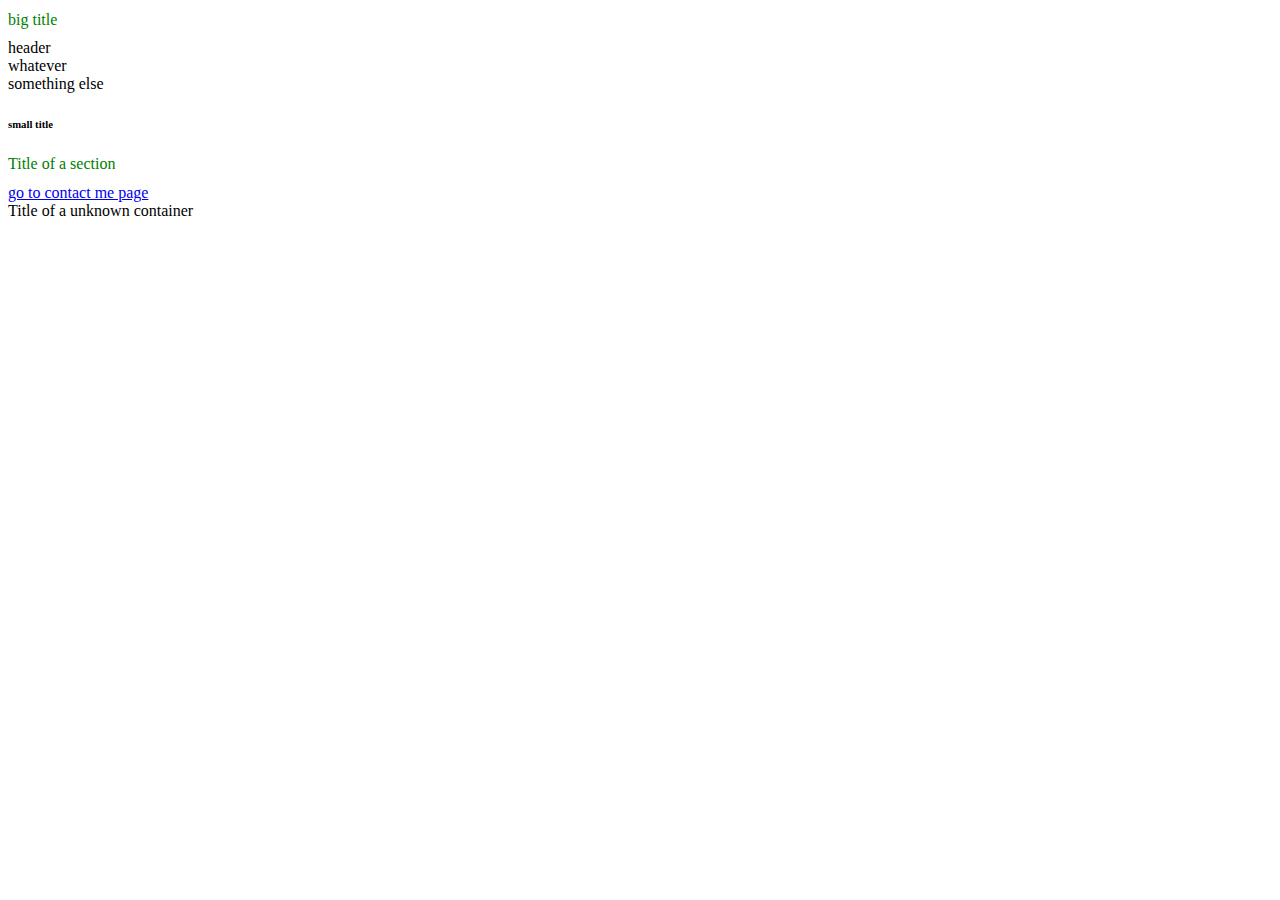
<file: index.html>
<!DOCTYPE html>
<html>
  <head>
    <meta charset="utf-8" />
    <meta name="author" content="Coder" />
    <meta name="description" content="Welcome" />
    <link href="styles.css" rel="stylesheet" />
    <title>
      This is my title
    </title>
    <h1>big title</h1>
    <header>header</header>
    <div>whatever</div>
    <span>something else</span>
    <h6>small title</h6>
  </head>
  <body>
    <section>
      <header id="Header" class="defaultHeader">
        <h1>Title of a section</h1>
        <a href="contact-me.html">go to contact me page</a>
      </header>
    </section>
    <div>
      <header id="differentHeader" class="defaultHeader">
        Title of a unknown container
      </header>
    </div>
  </body>
</html>
</file>
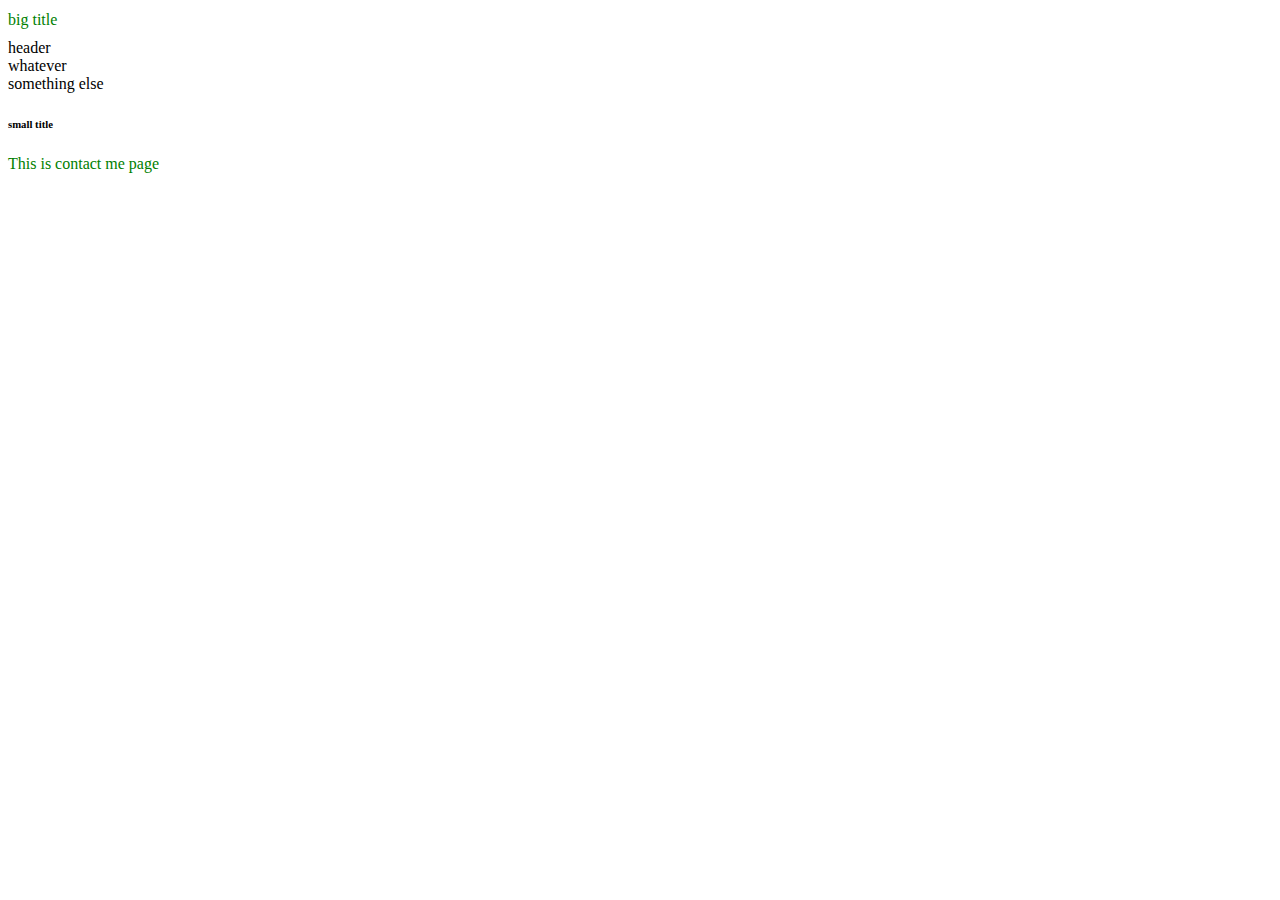
<file: contact-me.html>
<!DOCTYPE html>
<html>
  <head>
    <meta charset="utf-8" />
    <meta name="author" content="Coder" />
    <meta name="description" content="Welcome" />
    <link href="styles.css" rel="stylesheet" />
    <title>
      This is my title
    </title>
    <h1>big title</h1>
    <header>header</header>
    <div>whatever</div>
    <span>something else</span>
    <h6>small title</h6>
  </head>
  <body>
    <section>
      <header id="Header" class="defaultHeader">
        <h1>This is contact me page</h1>
      </header>
  </body>
</html>
</file>
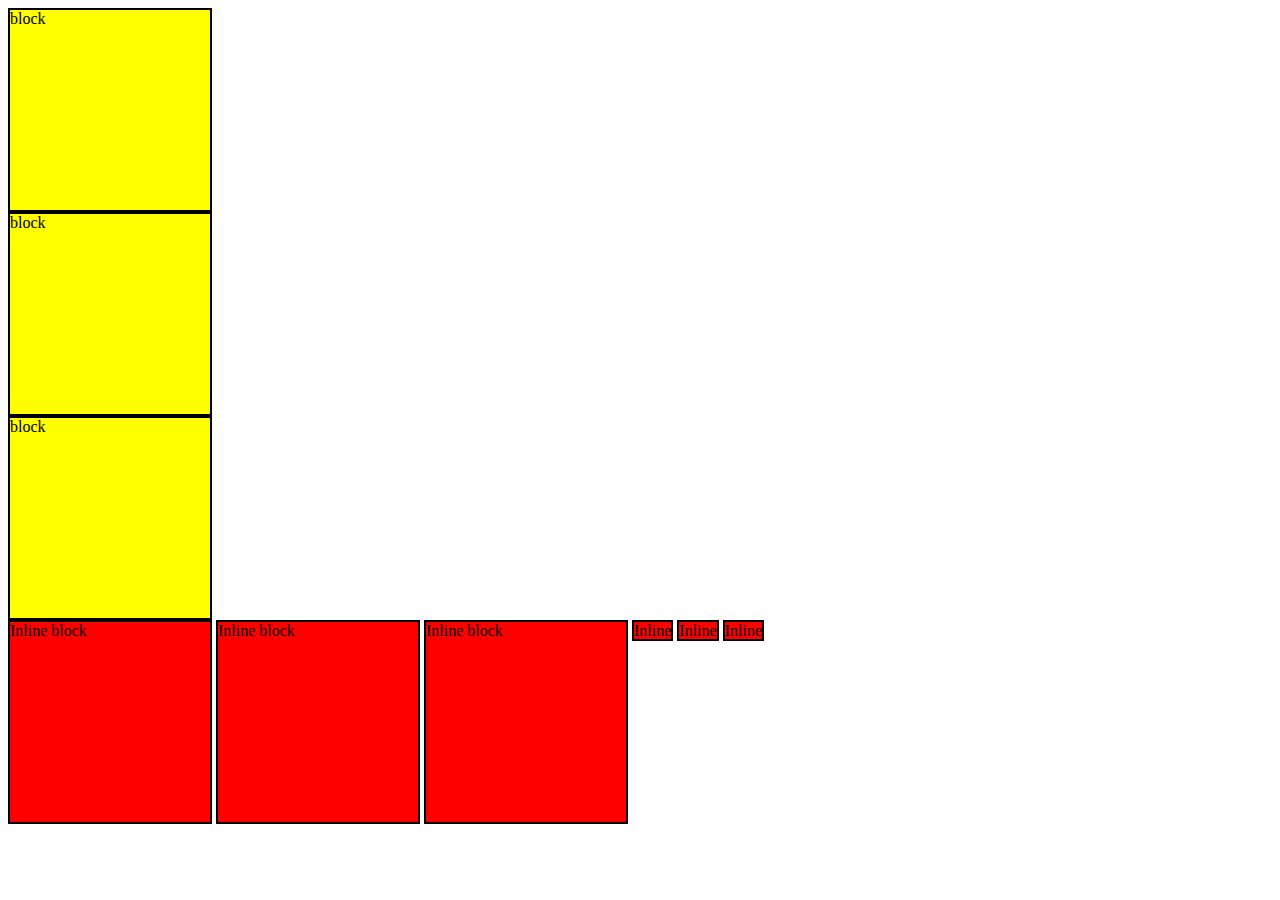
<file: display.html>
<!DOCTYPE html>
<html lang="en">
  <head>
    <meta charset="UTF-8" />
    <title>Inline Example</title>
    <style>
      .box1 {
        background-color: yellow;
        width: 200px;
        height: 200px;
        border: 2px solid black;
      }
      .box2 {
        background-color: red;
        width: 200px;
        height: 200px;
        border: 2px solid black;
        display: inline-block;
      }
      .box3 {
        background-color: red;
        width: 200px;
        height: 200px;
        border: 2px solid black;
        display: inline;
      }
    </style>
  </head>
  <body>
    <div class="box1">block</div>
    <div class="box1">block</div>
    <div class="box1">block</div>
    <div class="box2">Inline block</div>
    <div class="box2">Inline block</div>
    <div class="box2">Inline block</div>
    <div class="box3">Inline</div>
    <div class="box3">Inline</div>
    <div class="box3">Inline</div>
  </body>
</html>
</file>
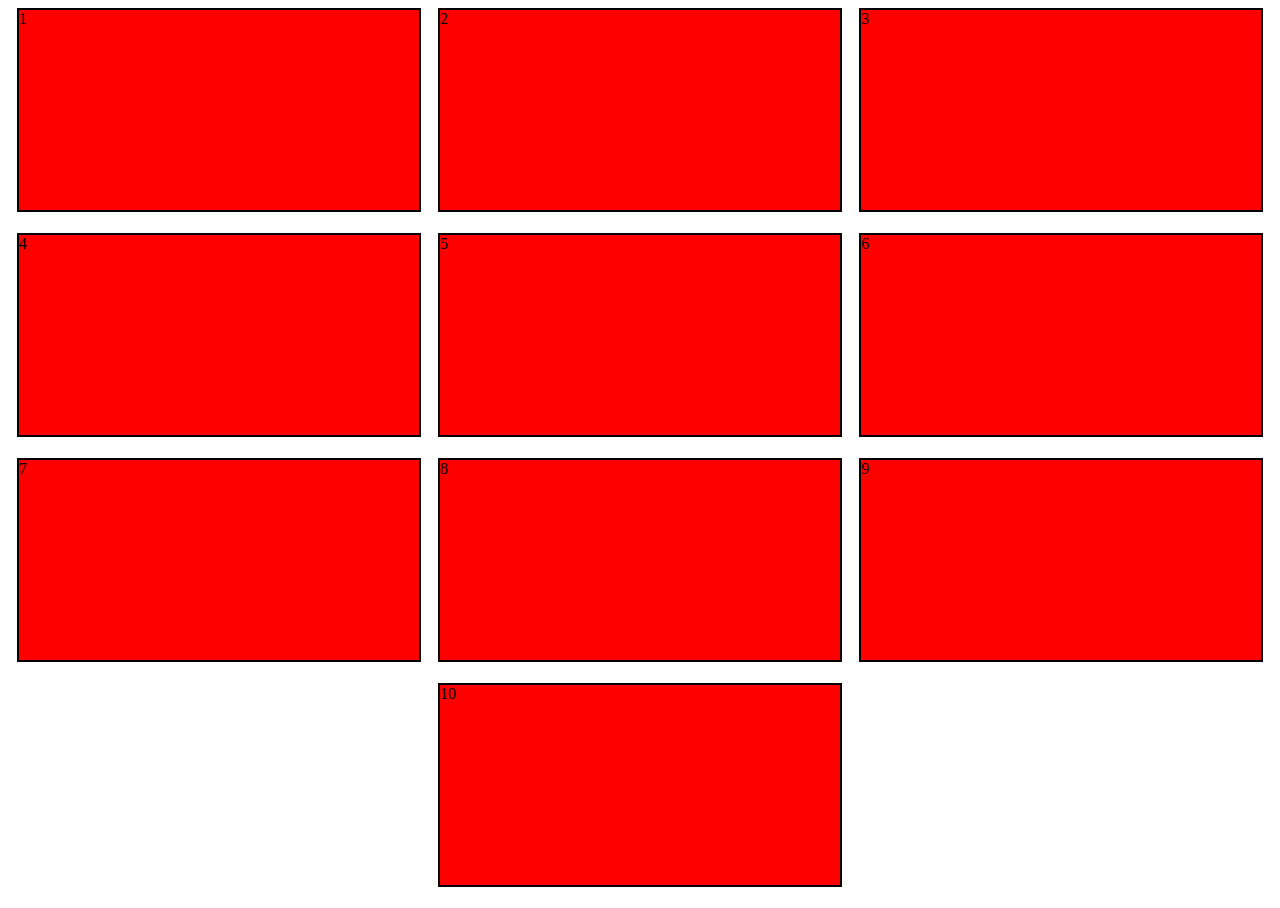
<file: flex.html>
<!DOCTYPE html>
<html lang="en">
  <head>
    <meta charset="UTF-8" />
    <title>Position Example</title>
    <style>
      body,
      html {
        height: 100%;
      }

      /* 
      justify-content 는 수직, align-items 는 수평
      
      .father{
          display: flex;
          justify-content: space-around;
          align-items: end;
          height: 100%
          flex-direction: column;
      }  
      */

      /* flex 를 사용할 떄는 father 에 적용
      
      flex direction: row; 일 때(default) 
      justify-content 는 수평, align-items 는 수직 */

      .father {
        display: flex;
        justify-content: space-around;
        align-items: start;
        height: 100%;
        flex-direction: row;
        flex-wrap: wrap;
      }
      .box {
        background-color: red;
        width: 400px;
        height: 200px;
        border: 2px solid black;
      }
    </style>
  </head>
  <body>
    <div class="father">
      <div class="box">1</div>
      <div class="box">2</div>
      <div class="box">3</div>
      <div class="box">4</div>
      <div class="box">5</div>
      <div class="box">6</div>
      <div class="box">7</div>
      <div class="box">8</div>
      <div class="box">9</div>
      <div class="box">10</div>
    </div>
  </body>
</html>
</file>
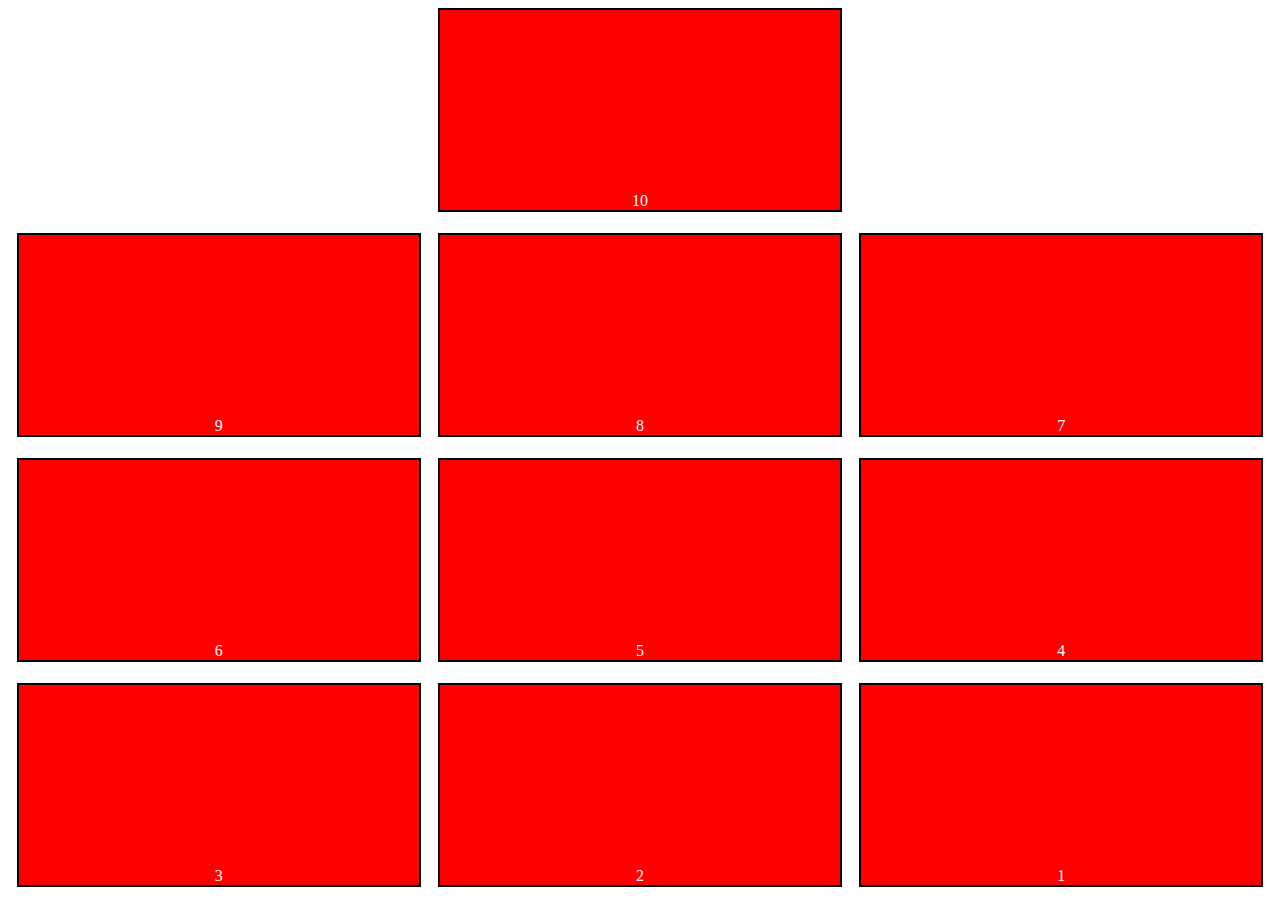
<file: flex2.html>
<!DOCTYPE html>
<html lang="en">
  <head>
    <meta charset="UTF-8" />
    <title>Position Example</title>
    <style>
      body,
      html {
        height: 100%;
      }
      /* flex direction: row; 일 때(default) 
      justify-content 는 수평, align-items 는 수직
      
      .father{
          display: flex;
          justify-content: space-around;
          align-items: end;
          height: 100%
          flex-direction: column;
      } */

      .father {
        display: flex;
        justify-content: space-around;
        align-items: start;
        height: 100%;
        flex-direction: row-reverse;
        flex-wrap: wrap-reverse;
      }
      .box {
        background-color: red;
        width: 400px;
        height: 200px;
        border: 2px solid black;
        display: flex;
        justify-content: center;
        align-items: flex-end;
        color: white;
      }
    </style>
  </head>
  <body>
    <div class="father">
      <div class="box">1</div>
      <div class="box">2</div>
      <div class="box">3</div>
      <div class="box">4</div>
      <div class="box">5</div>
      <div class="box">6</div>
      <div class="box">7</div>
      <div class="box">8</div>
      <div class="box">9</div>
      <div class="box">10</div>
    </div>
  </body>
</html>
</file>
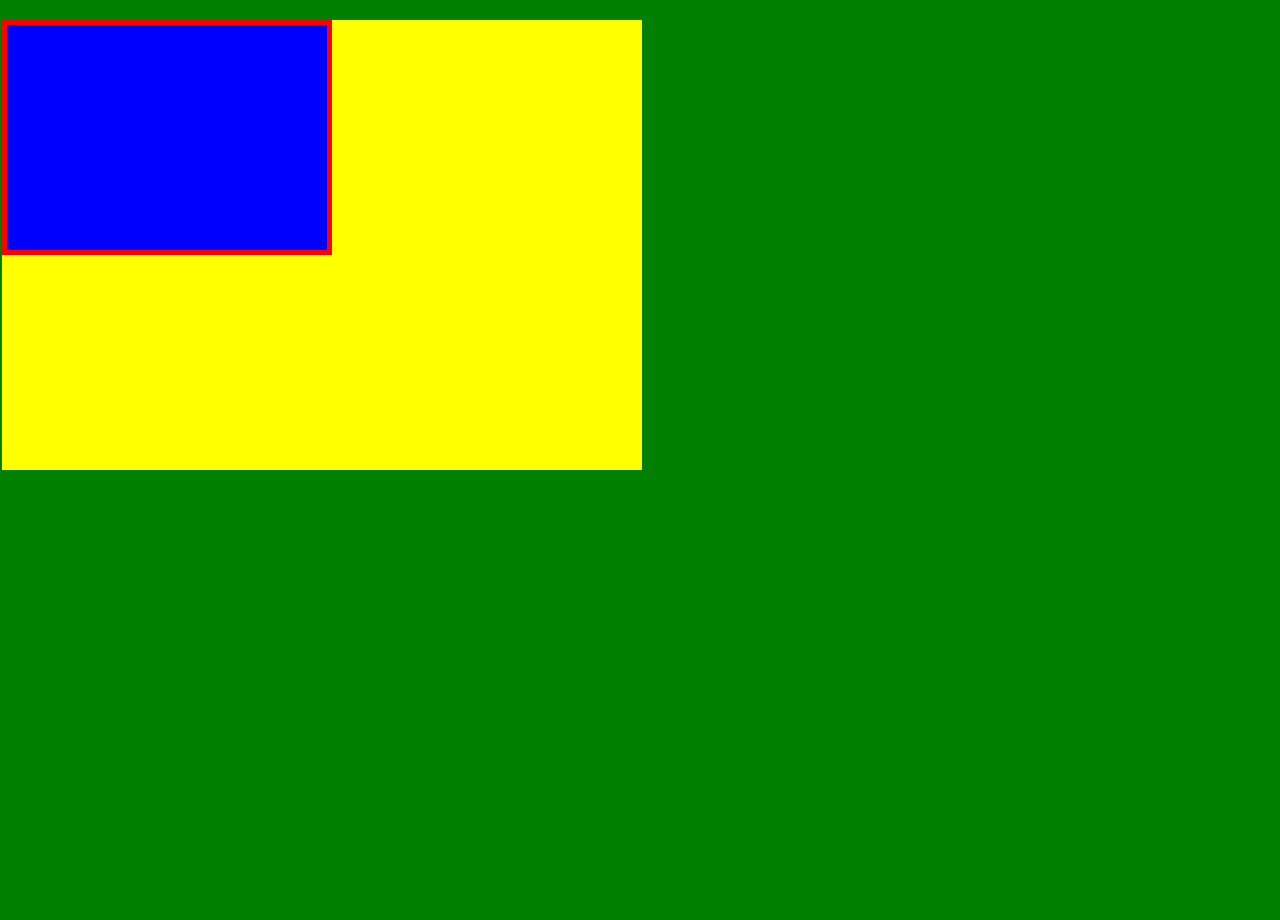
<file: index2.html>
<!DOCTYPE html>
<html lang="en">
  <head>
    <meta charset="UTF-8" />
    <title>Box Model</title>
    <style>
      body,
      html {
        padding: 0;
        margin: 0;
        background-color: green;
        height: 100%;
      }
      .box {
        background-color: yellow;
        width: 50%;
        height: 50%;
        margin: 20px 10px 5px 2px;
      }
      .inside-box {
        background-color: blue;
        width: 50%;
        height: 50%;
        border: 5px solid red;
      }
    </style>
  </head>
  <body>
    <div class="box">
      <div class="inside-box"></div>
    </div>
  </body>
</html>
</file>
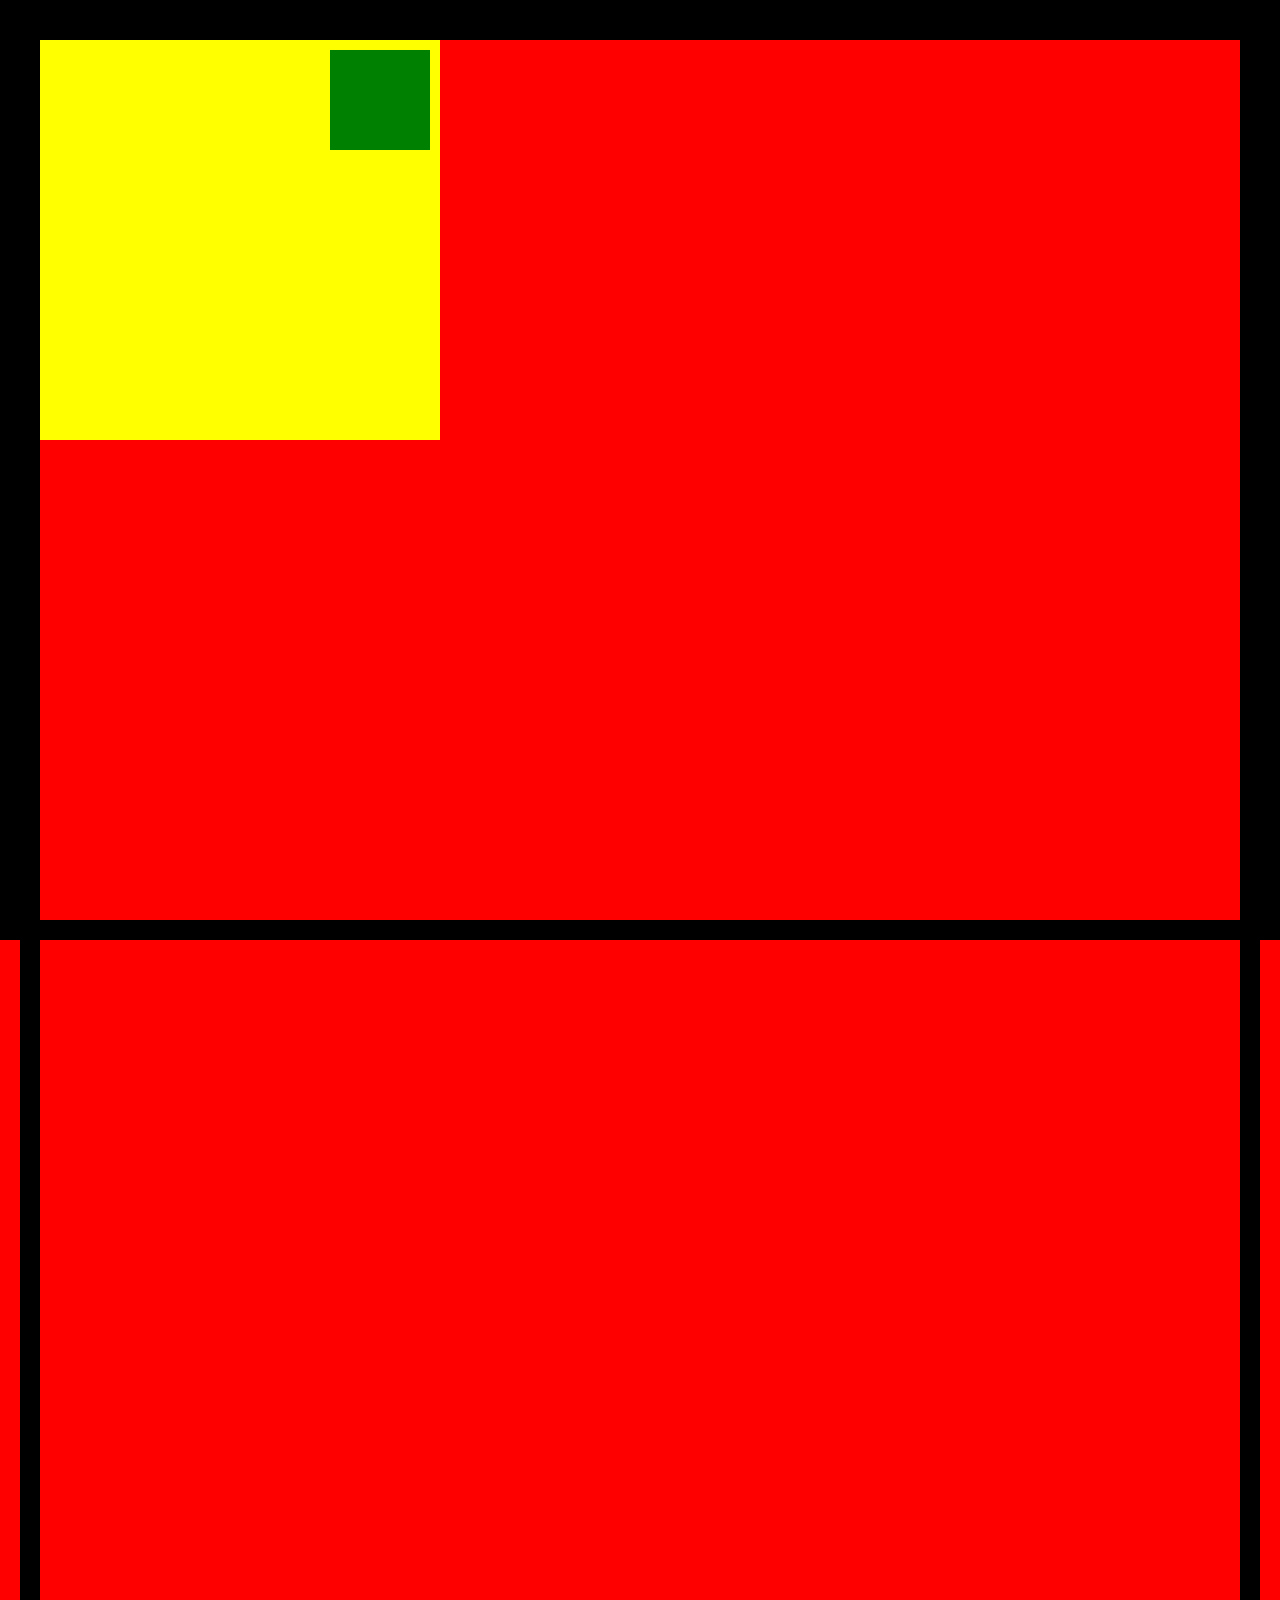
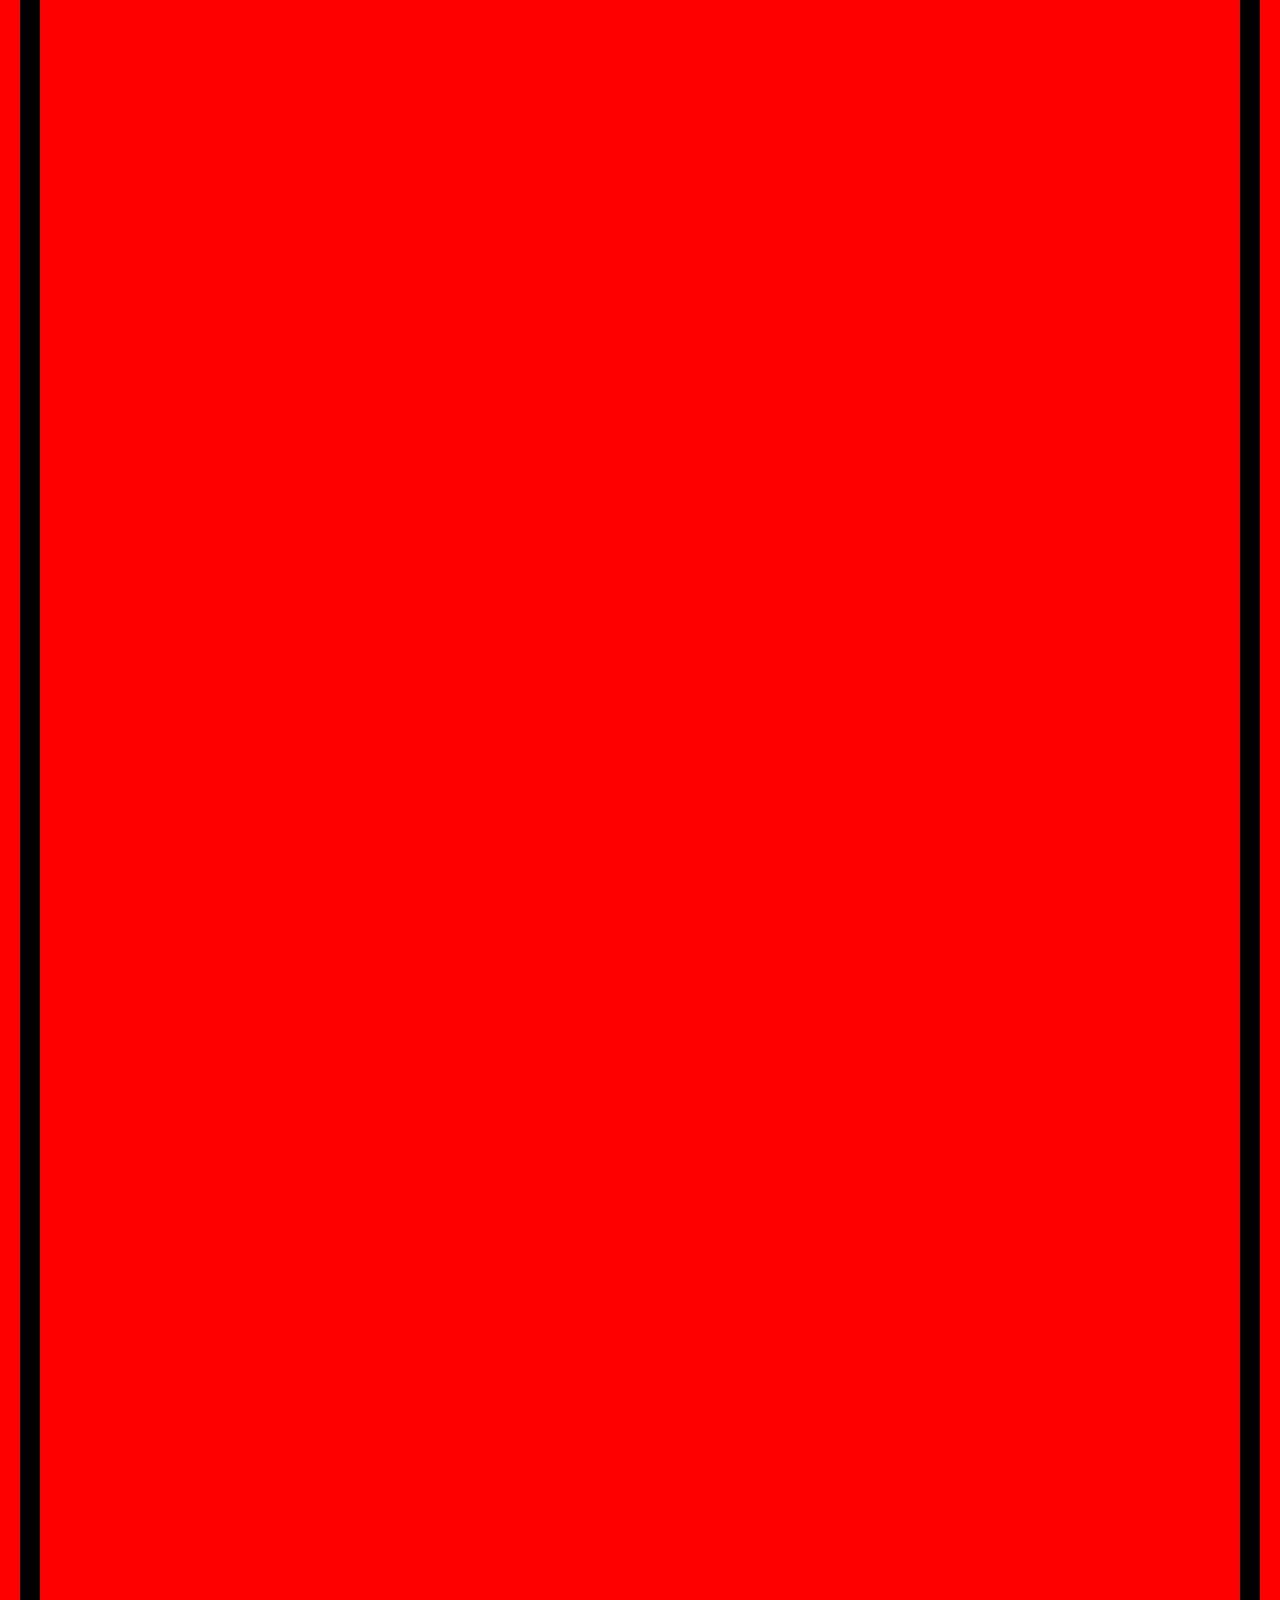
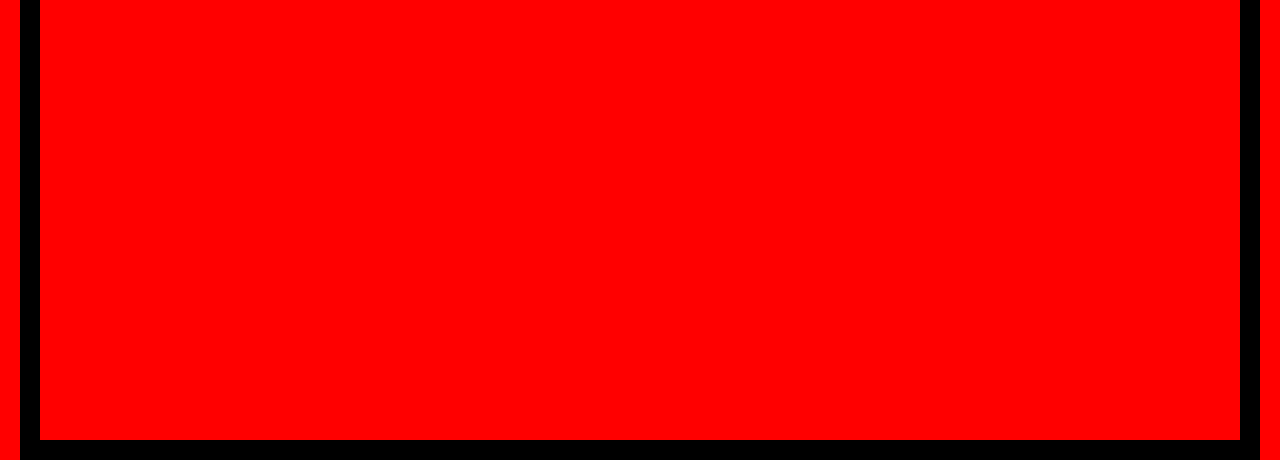
<file: position.html>
<!DOCTYPE html>
<html lang="en">
  <head>
    <meta charset="UTF-8" />
    <title>Position Example</title>
    <style>
      body,
      html {
        height: 100%;
        margin: 0;
        padding: 0;
        border: 20px solid black;
      }
      body {
        height: 400%;
        background-color: red;
      }
      /* Position fixed 
      #boxOne {
        height: 300px;
        width: 300px;
        background-color: yellow;
        position: static;
      }
      #boxTwo {
        height: 300px;
        width: 100%;
        background-color: green;
        position: fixed;
        bottom: 30%;
        left: 0px; 
      }*/

      .abs-box {
        width: 400px;
        height: 400px;
        background-color: yellow;
        position: relative;
      }

      /* position: relative 가 없으면(-father 가 없으면) body를 relative로 인식함 */
      .abs-child {
        width: 100px;
        height: 100px;
        background-color: green;
        position: absolute;
        right: 10px;
        top: 10px;
      }
    </style>
  </head>
  <body>
    <!-- Position fixed 
    <div id="boxOne">
      <div class="box-child"></div>
    </div>
    <div id="boxTwo">
      <div class="box-child"></div>
    </div> -->

    <div class="abs-box">
      <div class="abs-child"></div>
    </div>
  </body>
</html>
</file>
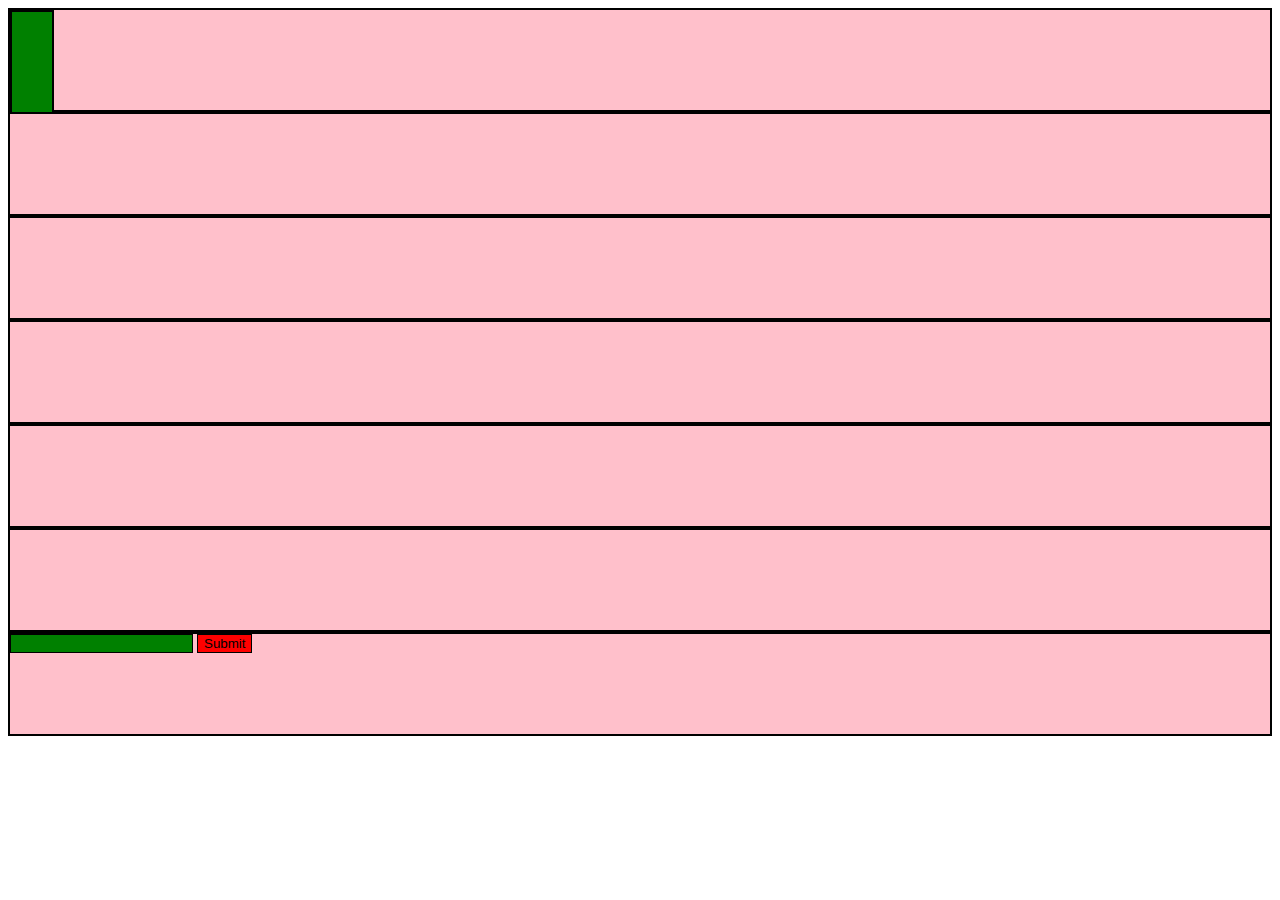
<file: pseudoSelector.html>
<!DOCTYPE html>
<html lang="en">
  <head>
    <meta charset="UTF-8" />
    <title>pseudoSelector Example</title>
    <style>
      /* [속성값]을 입력하여 가상 셀렉터를 만듦 */
      input[type="submit"] {
        background-color: red;
      }
      input[type="password"] {
        background-color: green;
      }
      input {
        border: 1px solid black;
      }
      .box {
        background-color: green;
        display: block;
        height: 100px;
        border: 2px solid black;
      }
      .child {
        width: 40px;
      }

      /* nth-child 를 통해 가상 셀렉터를 만듦 */
      /* .box:last-child {
        background-color: pink;
      } */

      /* nth-child 를 통해 가상 셀렉터를 만듦 */
      /* .box:nth-child(2n + 1) {
        background-color: pink;
      } */

      /* >(직계자식) 을 통해 가상 셀렉터를 만듦 */
      .container > .box {
        background-color: pink;
      }
    </style>
  </head>
  <body>
    <div class="container">
      <div class="box">
        <div class="box child"></div>
      </div>
      <div class="box"></div>
      <div class="box"></div>
      <div class="box"></div>
      <div class="box"></div>
      <div class="box"></div>
      <div class="box">
        <input type="password" />
        <input type="submit" />
      </div>
    </div>
  </body>
</html>
</file>
<file: styles.css>
h1 {
  property-name: value;
  property-name: value;
  property-name: value;
  color: green;
  font-size: 16px;
  font-weight: 220;
}

#name {
  property-name: value;
}

.name {
  property-name: value;
}
</file>
